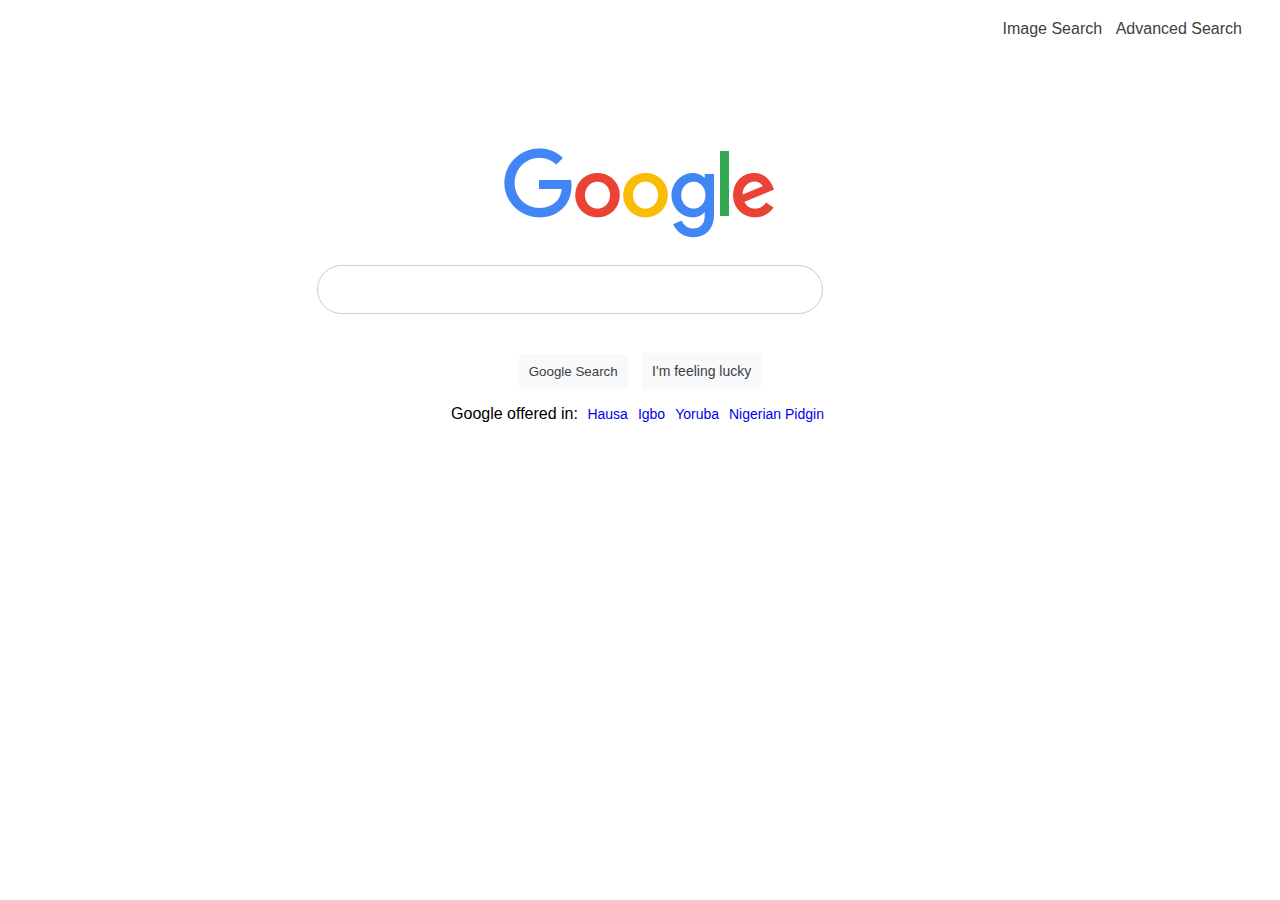
<file: index.html>
<!DOCTYPE html>
<html lang="en">
<head>
    <meta charset="UTF-8">
    <meta http-equiv="X-UA-Compatible" content="IE=edge">
    <meta name="viewport" content="width=device-width, initial-scale=1.0">
    <link rel="stylesheet" href="https://cdnjs.cloudflare.com/ajax/libs/font-awesome/4.7.0/css/font-awesome.min.css">
    <meta content="/images/branding/googleg/1x/googleg_standard_color_128dp.png" itemprop="image">
    <link rel="stylesheet" href="assets/css/style.css">
    <title>Google Search</title>
</head>
<body>
    <div class="otherlinks">
        <a href="image_search.html" title="Search by Image">Image Search</a>
        <a href="advanced_search.html" title="Advanced Search">Advanced Search</a>
    </div>
    <div class="container">
        <img src="assets/images/google_logo.png" alt="google" id="image">
        <form action="https://www.google.com/search" class="inline">
            <div class="input-container">
                <input type="text" name="q">
                  <i class="fa fa-user icon"></i>
                  <i class="fa fa-user icon"></i>
            </div>
            <div class="submit">
              
                <input type="submit" value="Google Search">
                <a href="https://www.google.com/doodles" id="lucky">I'm feeling lucky</a>
                <p>Google offered in: <a href="https://www.google.com/setprefs?sig=0_pFWX8w-pVdmYOEewWtH6hYR7eWE%3D&hl=ha&source=homepage&sa=X&ved=0ahUKEwiI49m07db-AhVtUaQEHTI5AZEQ2ZgBCBQ" class="link">Hausa</a><a href="https://www.google.com/setprefs?sig=0_pFWX8w-pVdmYOEewWtH6hYR7eWE%3D&hl=ig&source=homepage&sa=X&ved=0ahUKEwiI49m07db-AhVtUaQEHTI5AZEQ2ZgBCBU" class="link">Igbo</a><a href="https://www.google.com/setprefs?sig=0_pFWX8w-pVdmYOEewWtH6hYR7eWE%3D&hl=yo&source=homepage&sa=X&ved=0ahUKEwiI49m07db-AhVtUaQEHTI5AZEQ2ZgBCBY" class="link">Yoruba</a><a href="https://www.google.com/setprefs?sig=0_pFWX8w-pVdmYOEewWtH6hYR7eWE%3D&hl=pcm&source=homepage&sa=X&ved=0ahUKEwiI49m07db-AhVtUaQEHTI5AZEQ2ZgBCBc" class="link">Nigerian Pidgin</a></p>
            </div>
        </form>
    </div>
</body>
<!-- <script src="assets/js/jquery.js"></script>
<script src="assets/js/materialize.min.js"></script> -->
</html>
</file>
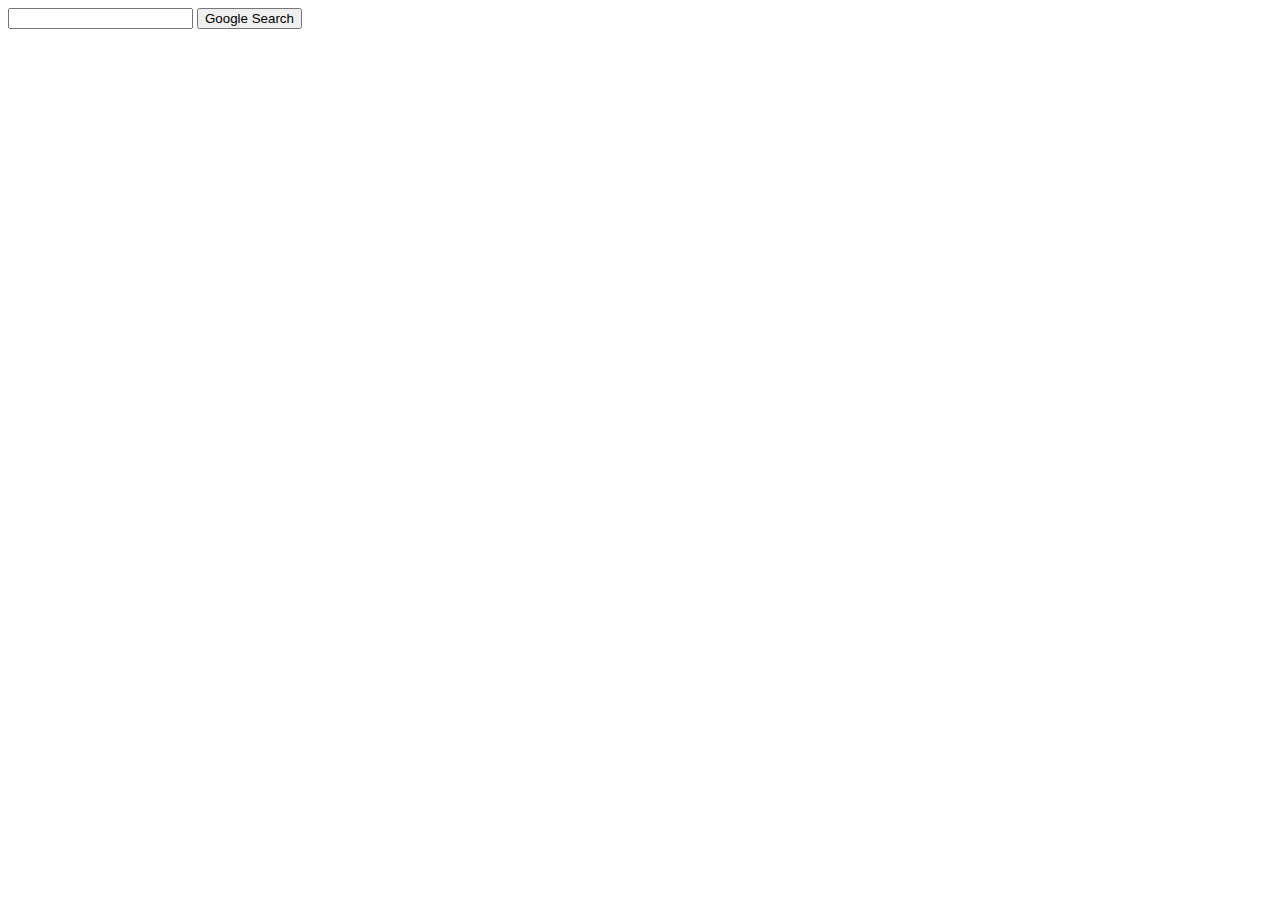
<file: advanced_search.html>
<!DOCTYPE html>
<html lang="en">
<head>
    <meta charset="UTF-8">
    <meta http-equiv="X-UA-Compatible" content="IE=edge">
    <meta name="viewport" content="width=device-width, initial-scale=1.0">
    <title>Google Advanced Search</title>
</head>
<body>
    <form action="https://www.google.com/search">
        <input type="text" name="q">
        <input type="submit" value="Google Search">
    </form>
</body>
</html>
</file>
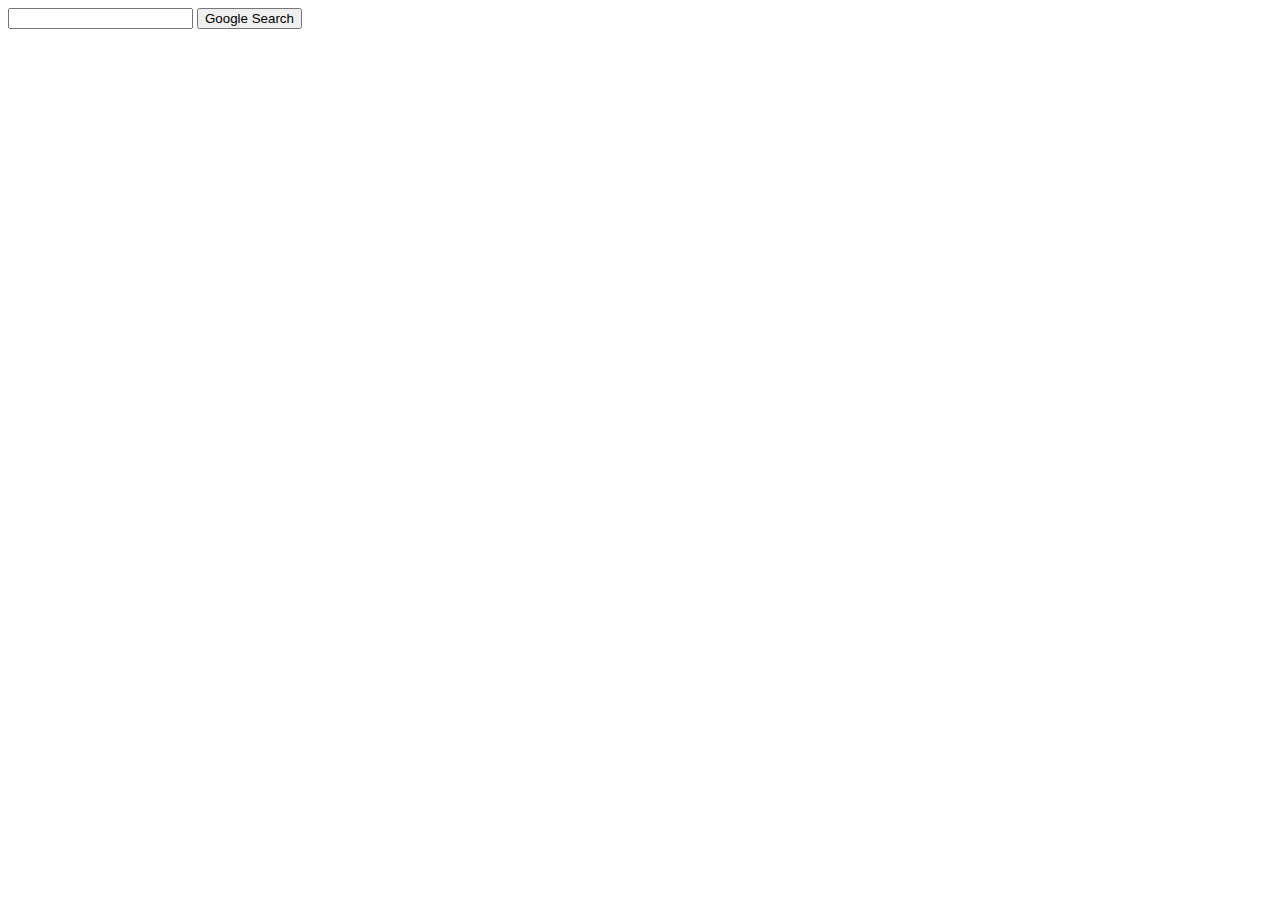
<file: image_search.html>
<!DOCTYPE html>
<html lang="en">
<head>
    <meta charset="UTF-8">
    <meta http-equiv="X-UA-Compatible" content="IE=edge">
    <meta name="viewport" content="width=device-width, initial-scale=1.0">
    <title>Google Image Search</title>
</head>
<body>
    <form action="https://www.google.com/advanced_search">
        <input type="text" name="q">
        <input type="submit" value="Google Search">
    </form>
</body>
</html>
</file>
<file: assets/css/style.css>
body {
    font-family: arial,sans-serif;
}
.container {
    margin-top: 110px;
}
#image {
    display: block;
    margin-left: auto;
    margin-right: auto;
    height: 92;
}
input[type="text"]{
    display: block;
    margin-top: 25px;
    margin-left: auto;
    margin-right: auto;
    width: 40%;
    border-radius: 100px;
    border-style: thin;
    box-sizing: border-box;
    border: 1px solid #ccc;
    background-image: url(https://www.w3schools.com/css/searchicon.png);
    background-position: 10px 10px; 
    background-repeat: no-repeat;
    padding: 20px 20px 12px 40px;
}
input[type="submit"]{
    margin-top: 25px;
    padding: 10px;
    border: none;
    margin-right: 10px;
    background-color: #f8f9fa;
    color: #3c4043;
    
}
.submit {
    text-align: center;
}
.link{
    font-size: 14px;
    padding: 5px;
    text-decoration: none;
    margin-top: 20px;
}
#lucky {
    text-decoration: none;
    background-color: #f8f9fa;
    color: #3c4043;
    padding: 10px;
    font-size: 14px;
}
.otherlinks {
    text-align: right;
    margin: 20px;
}
.otherlinks > a{
    text-decoration: none;
    margin-right: 10px;
    color: #3c4043;
}
/* Style the input container */
.input-container {
    display: flex;
    width: 100%;
    margin-bottom: 15px;
  }
  
  /* Style the form icons */
  .icon {
    padding: 10px;
    color: white;
    min-width: 50px;
    text-align: center;
  }
</file>
